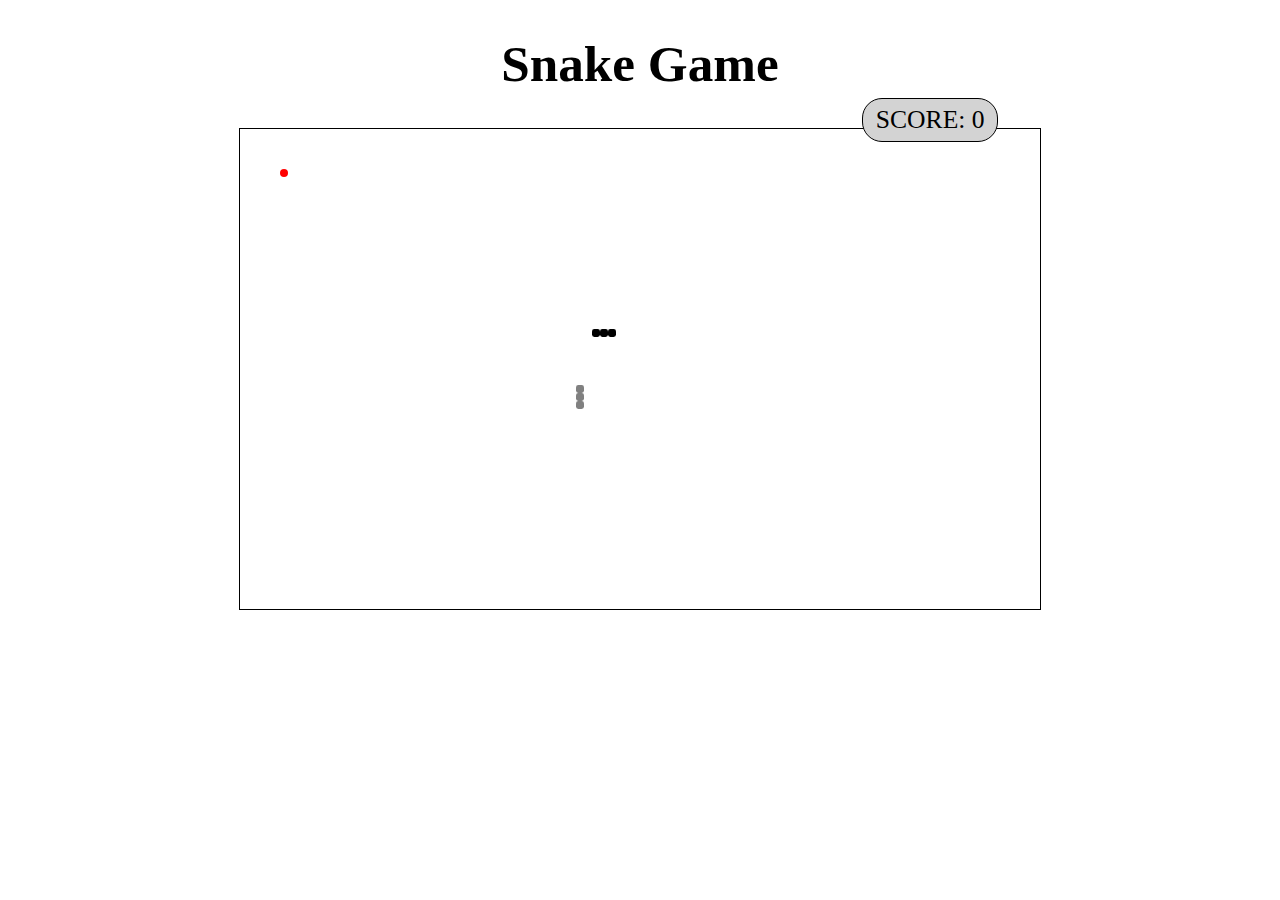
<file: index.html>
<!DOCTYPE html>
<html lang="en">
  <head>
    <title>Snake</title>
    <link rel="stylesheet" href="snake.css" />
    <script src="snake.js"></script>
    <script src="game.js"></script>
    <script src="direction.js"></script>
    <script src="displayGame.js"></script>
  </head>

  <body onload="main()">
    <div id="game">
      <div id="heading">
        <h1>Snake Game</h1>
      </div>
      <div id="scoreCard"></div>
      <div id="grid"></div>
    </div>
  </body>
</html>
</file>
<file: snake.css>
h1 {
  text-align: center;
}

#heading {
  font-size: 2vw;
}

#grid {
  width: 800px;
  display: flex;
  margin: 0 auto;
  flex-wrap: wrap;
  border: 1px solid black;
}
.cell {
  width: 8px;
  height: 8px;
}
.snake {
  background-color: black;
  border-radius: 30%;
}
.ghost {
  background-color: gray;
  border-radius: 30%;
}
.normalFood {
  border-radius: 50%;
  animation: foodAnimation 2s forwards 0s infinite;
  background-color: red;
}

.specialFood {
  animation: foodAnimation 2s forwards 0s infinite;
  background-color: yellow;
}

#scoreCard {
  border: 1px solid black;
  margin-top: 2vw;
  border-radius: 20px;
  padding: 0.5vw 1vw 0.5vw 1vw;
  background-color: lightgray;
  position: absolute;
  right: 22%;
  top: 8%;
  font-size: 2vw;
}

#game {
  text-align: center;
  font-size: 10vw;
}

#gameOver {
  display: none;
  position: absolute;
  width: 100%;
  height: 100%;
  background-color: gray;
}
@keyframes foodAnimation {
  from {
    box-shadow: 0px 0px 1px 1px red;
  }
  to {
    box-shadow: 0px 0px 3px 3px red;
  }
}
</file>
